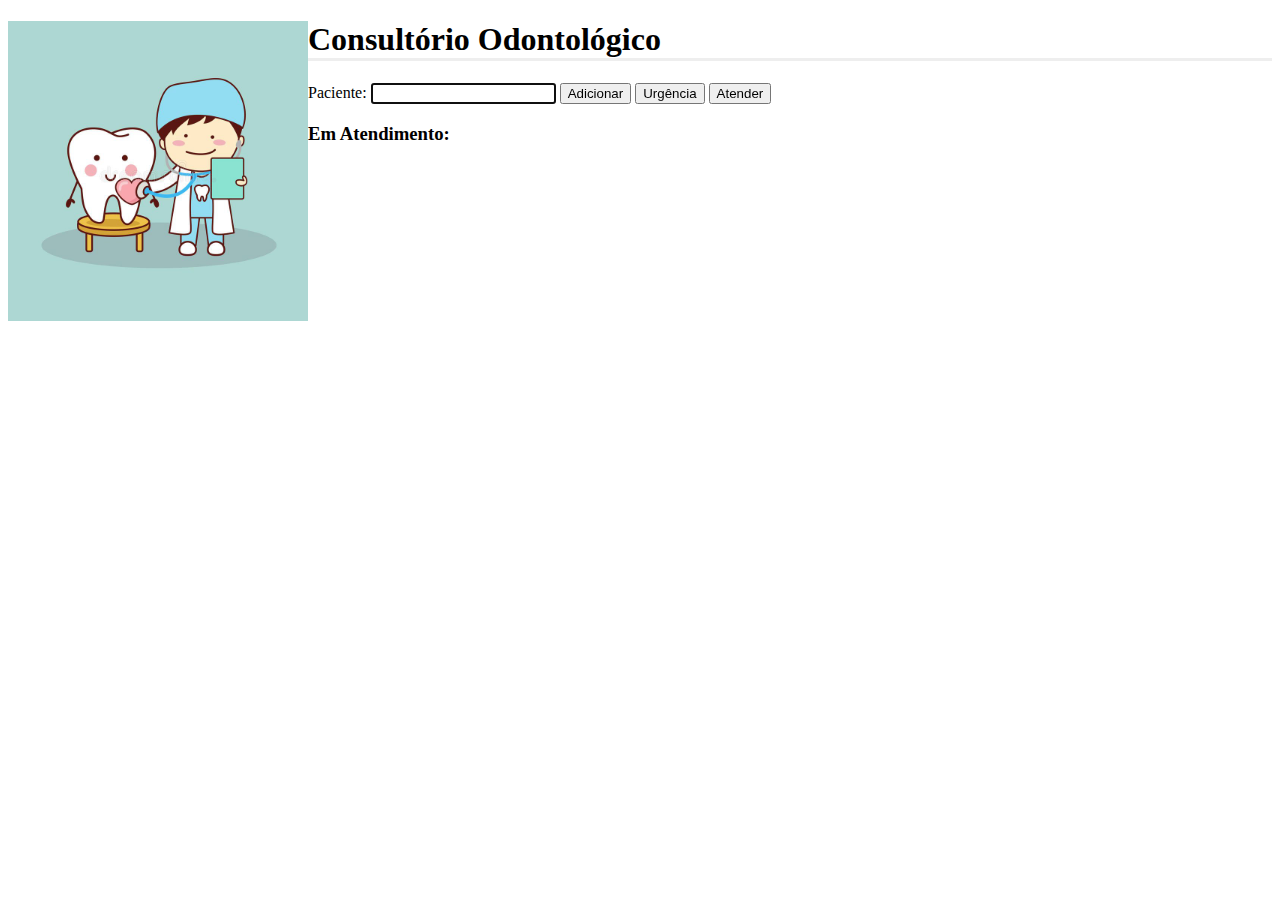
<file: MARCELO3.1/consultorio/index.html>
<!DOCTYPE html>
<html lang="pt-br">
<head>
    <meta charset="UTF-8">
    <meta name="viewport" content="width=device-width, initial-scale=1.0">
    <link rel="stylesheet" href="assets/css/style.css">
    <title>Consultório</title>
</head>
<body>
    <img src="assets/img/consultorio.png" alt="" class="normal">
    <h1>Consultório Odontológico</h1>
    <p>
        Paciente: <input type="text" id="inPaciente" autofocus>
        <input type="button" value="Adicionar" id="btAdicionar">
        <input type="button" value="Urgência" id="btUrgencia">
        <input type="button" value="Atender" id="btAtender">
    </p>
    <h3>Em Atendimento: <span id="outAtendimento" class="fonteAzul"></span></h3>
    <pre id="outLista"></pre>
    <script src="assets/js/script.js"></script>
</body>
</html>
</file>
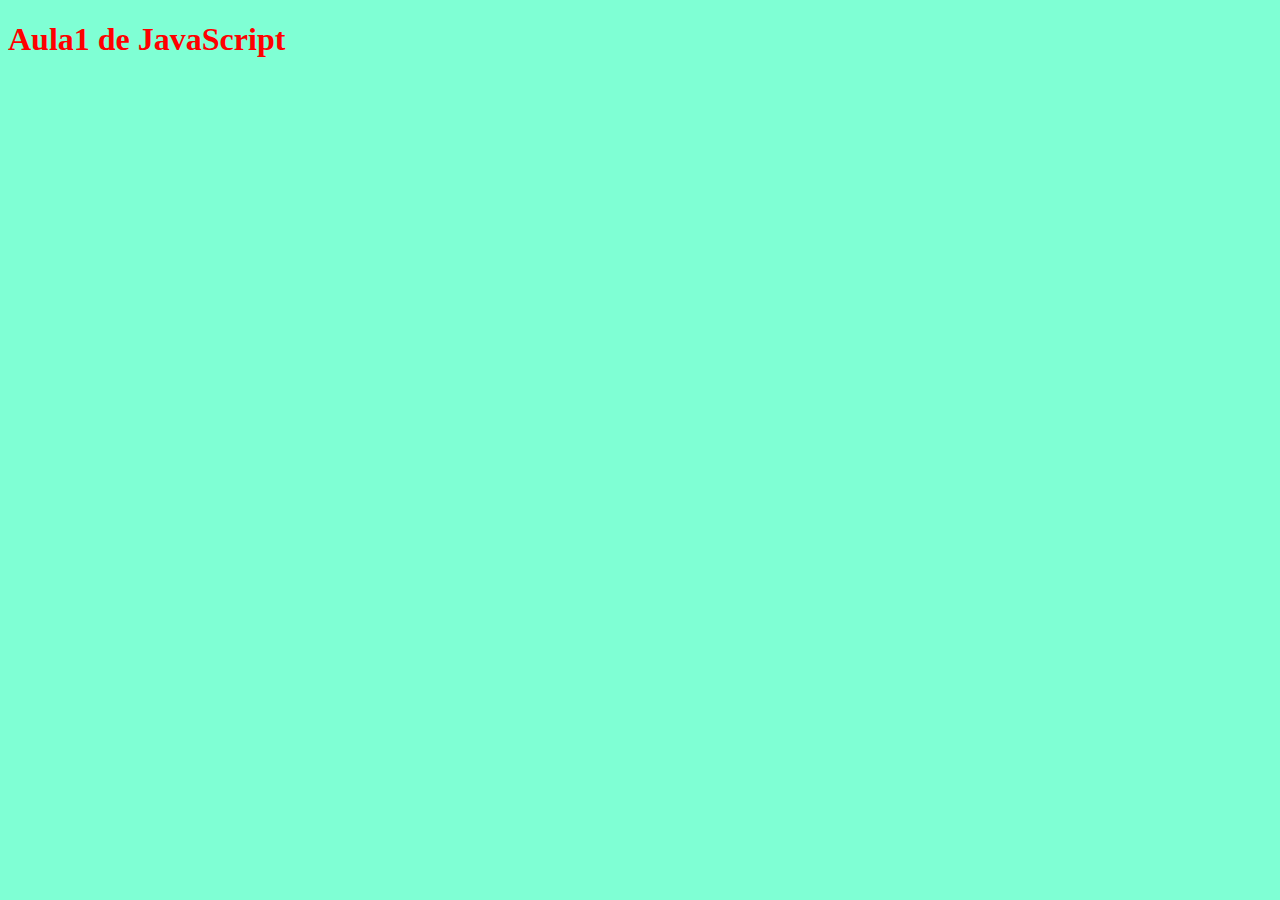
<file: MARCELO1/Código Exercícios/Aula01/index.html>
<!DOCTYPE html>
<html lang="pt-br">
<head>
    <meta charset="UTF-8">
    <meta name="viewport" content="width=device-width, initial-scale=1.0">
    <title>JavaScript</title>
    <link rel="stylesheet"  href="assets/css/estilo.css"></link> 
</head>
<body>
    <h1>Aula1 de JavaScript</h1>

    <script src="assets/js/script.js"></script>
    <script>
        // alert("Hello World!!!");
        /*
         alert("Primeiro codigo em javascript");
         alert("Final da aula!!!");
         let idade = 44;
         alert("Idade: "+idade);
        */ 
    </script>
</body>
</html>
</file>
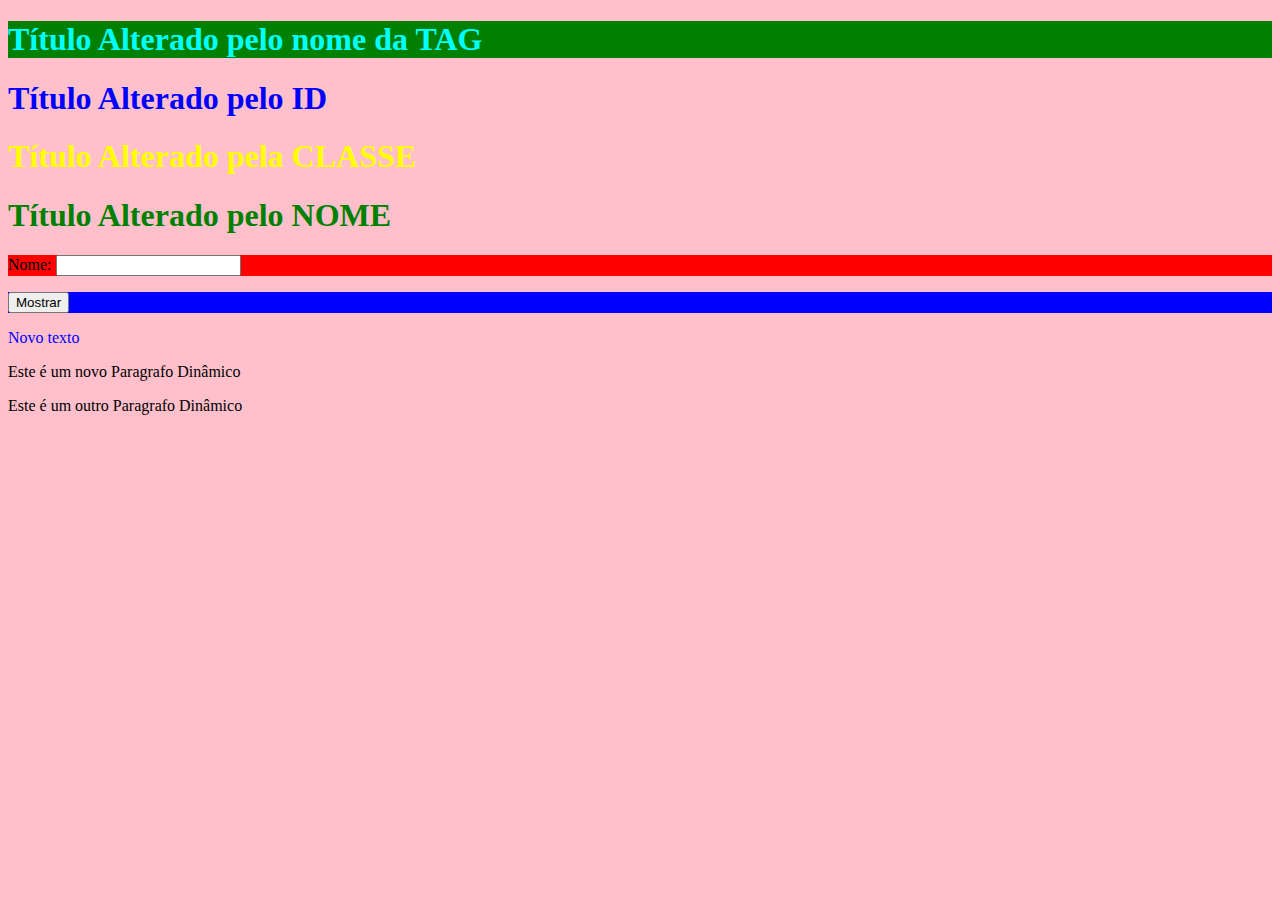
<file: MARCELO1/Código Exercícios/Aula03/index.html>
<!DOCTYPE html>
<html>
<head>
    <meta charset="UTF-8">
    <title>JavaScript</title>
</head>
<body>
    <h1>Título Alterado pelo nome da TAG</h1>
    <h1 id="titulo">Título Alterado pelo ID</h1>
    <h1 class="titulos">Título Alterado pela CLASSE</h1>
    <h1 name="titulo">Título Alterado pelo NOME</h1>
    <p class="paragrafo">
        Nome: <input type="text" id="nome" name="nome">
    </p>
    <p class="paragrafo">
        <input type="button" value="Mostrar">
    </p>
    <p id="resposta"></p>
    <div id="novaDiv"></div>
    <script src="assets/js/script.js"></script>
</body>
</html>
</file>
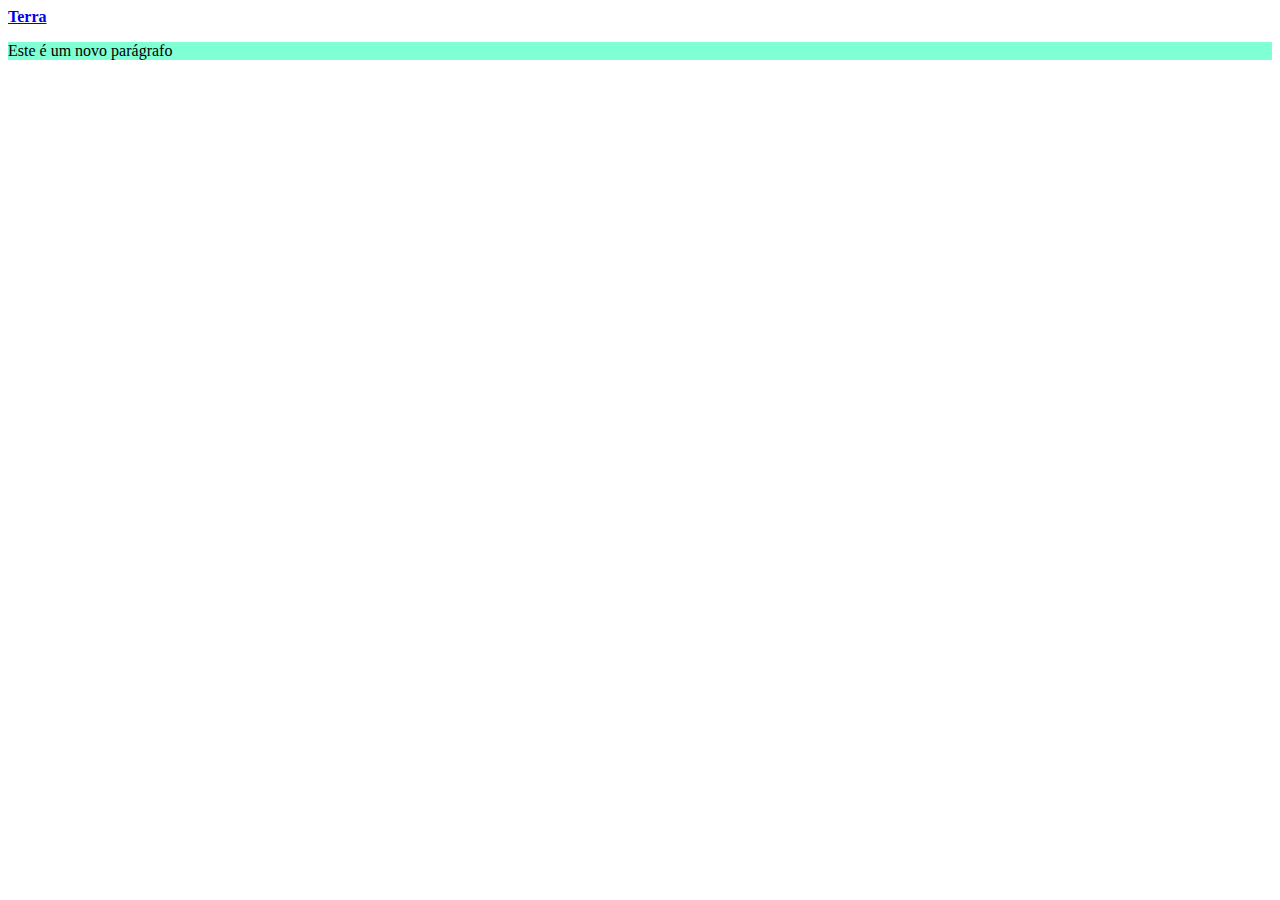
<file: MARCELO1/Código Exercícios/Aula04/index.html>
<!DOCTYPE html>
<html>
<head>
    <meta charset="UTF-8">
    <title>Manipular Elementos DOM</title>
    <link rel="stylesheet" href="assets/css/style.css">
</head>
<body>
    <a id="link" href="https://www.google.com.br">GOOGLE</a>
    
    <p id="meuParagrafo">Este é um novo parágrafo</p>

    <script src="assets/js/script.js"></script>
</body>
</html>
</file>
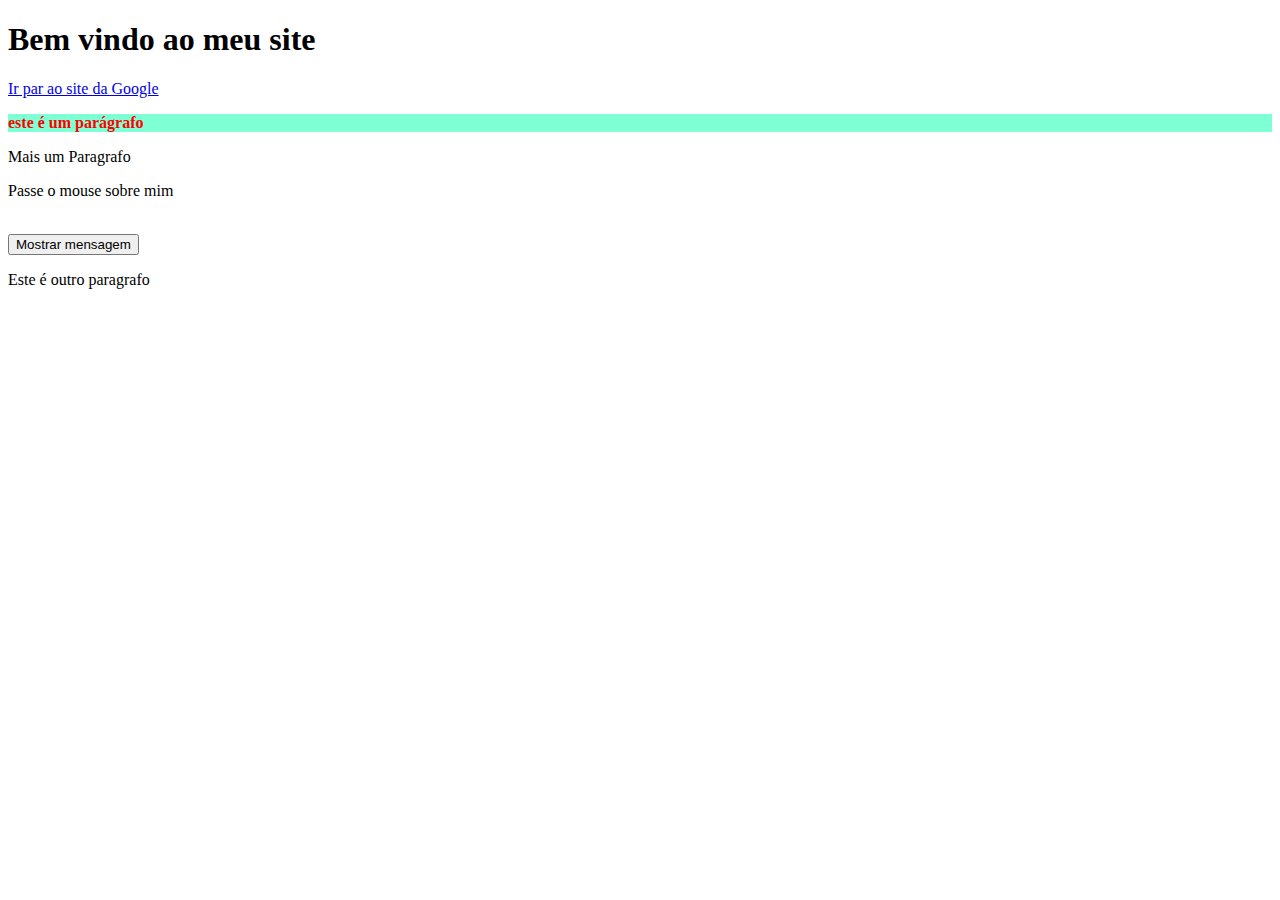
<file: MARCELO1/Código Exercícios/Aula05/index.html>
<!DOCTYPE html>
<html>
<head>
    <meta charset="UTF-8">
    <title>Manipular Elementos DOM</title>
    <link rel="stylesheet" href="assets/css/style.css">
</head>
<body id="body">
    <h1 id="titulo">Olá, Mundo!</h1>
    <a id="meuLink" href="http://www.google.com.br">Ir par ao site da Google</a>
    <p id="meuParagrafo">este é um parágrafo</p>
    <div id="minhaDiv"></div>

    <p id="eventoParagrafo">Passe o mouse sobre mim</p>

    <br>
    <input type="button" value="Mostrar mensagem" id="botaoMostrar">

    <script src="assets/js/script.js"></script>
</body>
</html>
</file>
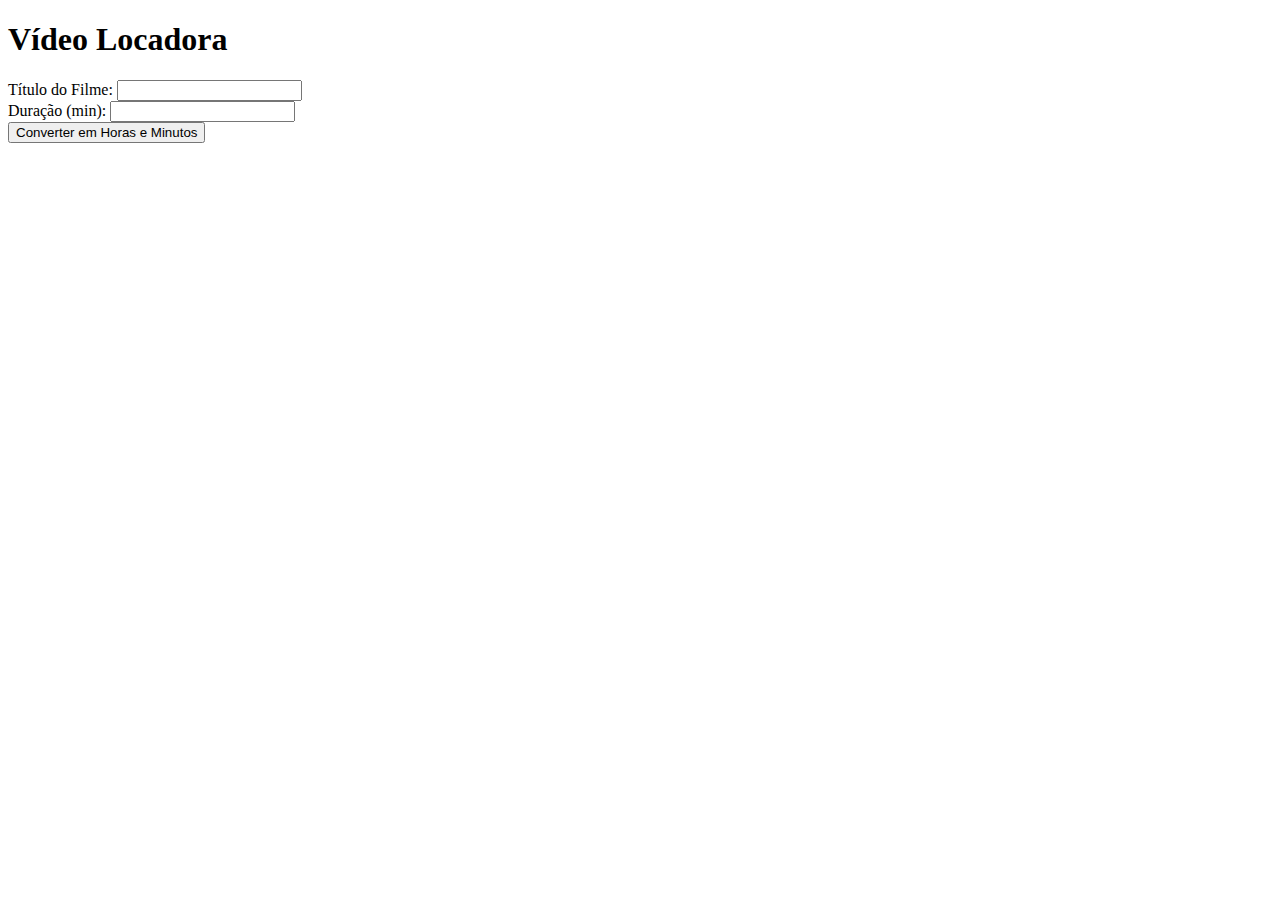
<file: MARCELO1/Código Exercícios/Exercicios/exercicio01.html>
<!DOCTYPE html>
<html lang="pt-br">
<head>
    <meta charset="UTF-8">
    <title>Exercício 01</title>
</head>
<body>
    <h1>Vídeo Locadora</h1>    
    <label for="titulo">Título do Filme:</label>
    <input type="text" id="titulo">
    <br>
    <label for="duracao">Duração (min):</label>
    <input type="text" id="duracao">
    <br>
    <input type="button" value="Converter em Horas e Minutos" id="botao">

    <span id="msgTitulo"></span>
    <span id="msgDuracao"></span>

    <script src="assets/js/exercicio01.js"></script>
</body>
</html>
</file>
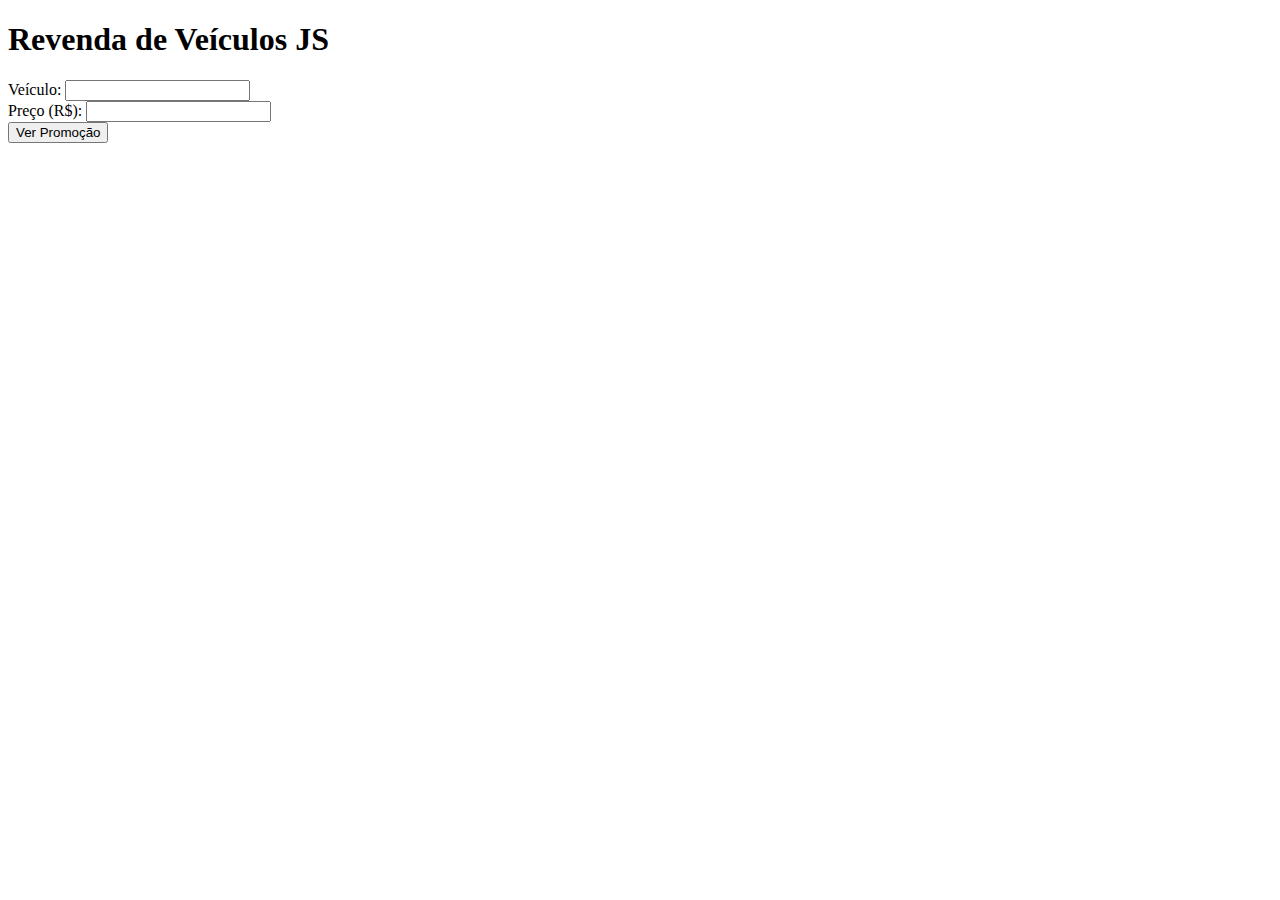
<file: MARCELO1/Código Exercícios/Exercicios/exercicio02.html>
<!DOCTYPE html>
<html lang="pt-br">
<head>
    <meta charset="UTF-8">
    <title>Exercício 02</title>
</head>
<body>
    <h1>Revenda de Veículos JS</h1>    
    <label for="veiculo">Veículo:</label>
    <input type="text" id="veiculo">
    <br>
    <label for="preco">Preço (R$):</label>
    <input type="text" id="preco">
    <br>
    <input type="button" value="Ver Promoção" id="botao">

    <span id="msgPromocao"></span>
    <span id="msgEntrada"></span>
    <span id="msgParcelamento"></span>

    <script src="assets/js/exercicio02.js"></script>
</body>
</html>
</file>
<file: MARCELO3.1/consultorio/assets/css/style.css>
h1 {
    border-bottom-style: inset;
}
pre {
    font-size: 1.2em;
}
img.normal {
    float: left;
    height: 300px;
    width: 300px;
}
span {
    margin-left: 70px;
}
.fonteAzul { color: blue}
</file>
<file: MARCELO1/Código Exercícios/Aula01/assets/css/estilo.css>
body {
    background-color: aquamarine;
}

h1 {
    color: red;
}
</file>
<file: MARCELO1/Código Exercícios/Aula04/assets/css/style.css>
.destaque {
    background-color: aquamarine;
}
</file>
<file: MARCELO1/Código Exercícios/Aula05/assets/css/style.css>
.destaque {
    background-color: aquamarine;
    color: red;
    font-weight: bold;
}

#eventoParagrafo {
    transition: background-color 0.9s;
}

#eventoParagrafo.hover {
    background-color: yellow;
}
</file>
